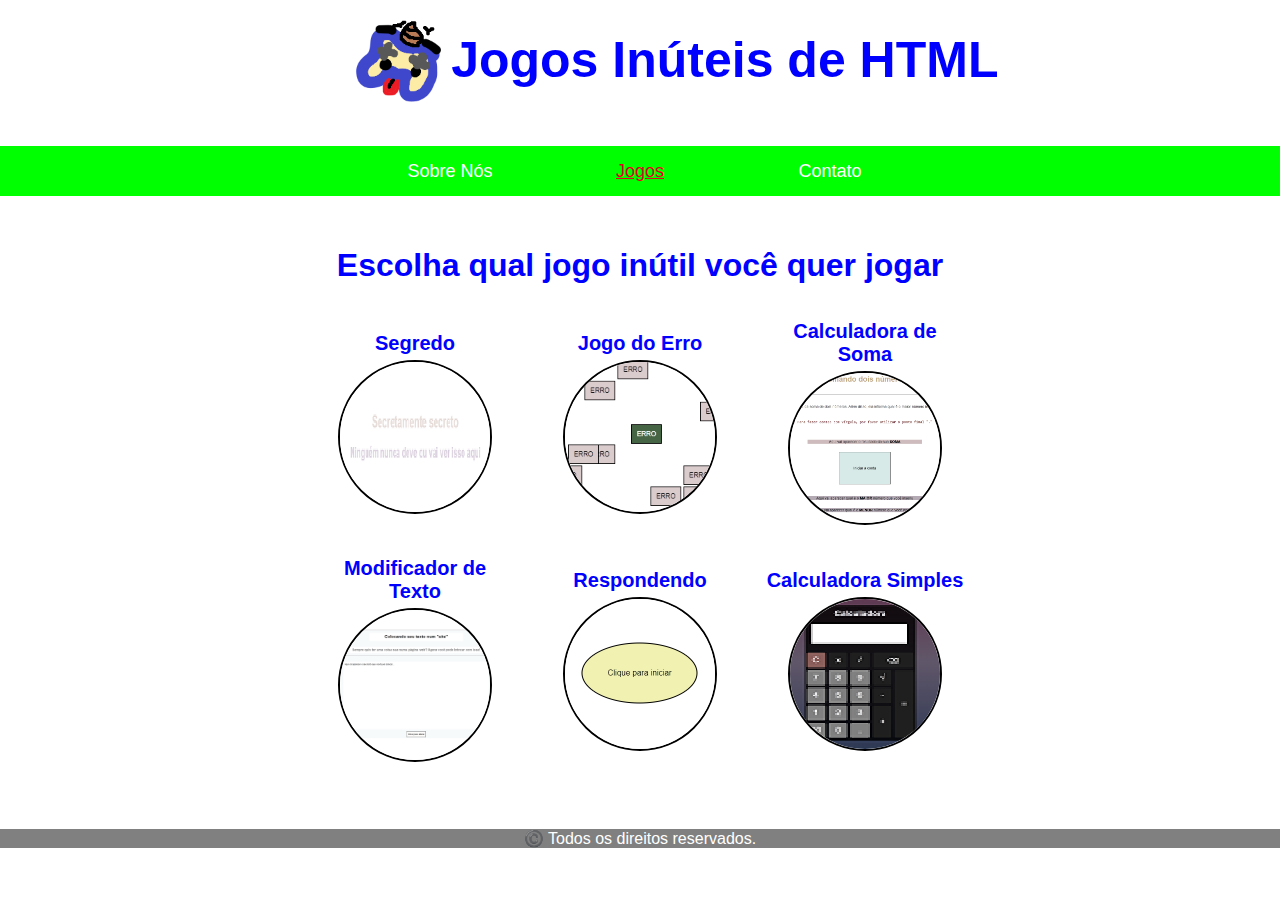
<file: index.html>
<!DOCTYPE html>
<head>

    <meta charset="UTF-8">  
	
	<link rel="icon" type="image/png" href="img/img-icone.png"/> 
    <title>HTML de Jogos Inúteis</title>
	
    <link href="css/estilo.css" type="text/css" rel="stylesheet">
	
</head>
<body>
    <div id="header">
        <div id="logo">
			<a href="https://html-de-jogos-inuteis.000webhostapp.com/index.html"><img id="logoImg" src="img/img-icone.png">
            <h1 id="tituloLogo">Jogos Inúteis de HTML</h1></a>
        </div>
        <div id="menu">
            <ul class="listaMenu">
                <li><a href="https://html-de-jogos-inuteis.000webhostapp.com/sobre.html">Sobre Nós</a></li>
                <li><a id="menuAtual" href="index.html">Jogos</a></li>
                <li><a href="https://html-de-jogos-inuteis.000webhostapp.com/contato.html">Contato</a></li>
            </ul>
        </div>
    </div>
    
    <div id="content">
        <div id="maisVendidos">
            <h1 id="tituloConteudo">Escolha qual jogo inútil você quer jogar</h1>
            <div id="areaProdutos">
                <table>
                    <tr>
                        <td>
                            <p class="tituloProduto">Segredo</p>
                            <a href="https://html-de-jogos-inuteis.000webhostapp.com/segredo.html"><img src="img/img-segredo.png"></a>                             
                        </td>
                        <td>
                            <p class="tituloProduto">Jogo do Erro</p>
                            <a href="https://html-de-jogos-inuteis.000webhostapp.com/jogo-do-erro.html"><img src="img/img-erro.png"></a>                                
                        </td>
                        <td>
                            <p class="tituloProduto">Calculadora de Soma</p>
                            <a href="https://html-de-jogos-inuteis.000webhostapp.com/calculadora-de-soma.html"><img src="img/img-soma.png"></a>                                
                        </td>
                    </tr>
                    <tr>
                        <td>
                            <p class="tituloProduto">Modificador de Texto</p>
                            <a href="https://html-de-jogos-inuteis.000webhostapp.com/modificador-de-texto.html"><img src="img/img-modificador.png"></a>                             
                        </td>
                        <td>
                            <p class="tituloProduto">Respondendo</p>
                            <a href="https://html-de-jogos-inuteis.000webhostapp.com/respondendo.html"><img src="img/img-respondendo.png"></a>                               
                        </td>
                        <td>
                            <p class="tituloProduto">Calculadora Simples</p>
                            <a href="https://html-de-jogos-inuteis.000webhostapp.com/calculadora-simples.html"><img src="img/img-calculadora.png"></a>                                
                        </td>                    
                    </tr>                    
                </table><br><br>
            </div>
        </div>        
    </div>
	
	<div style="background-color: grey; color: white; text-align:center;">
			©️ Todos os direitos reservados. 
		</div><br><br>

</body>
</html>
</file>
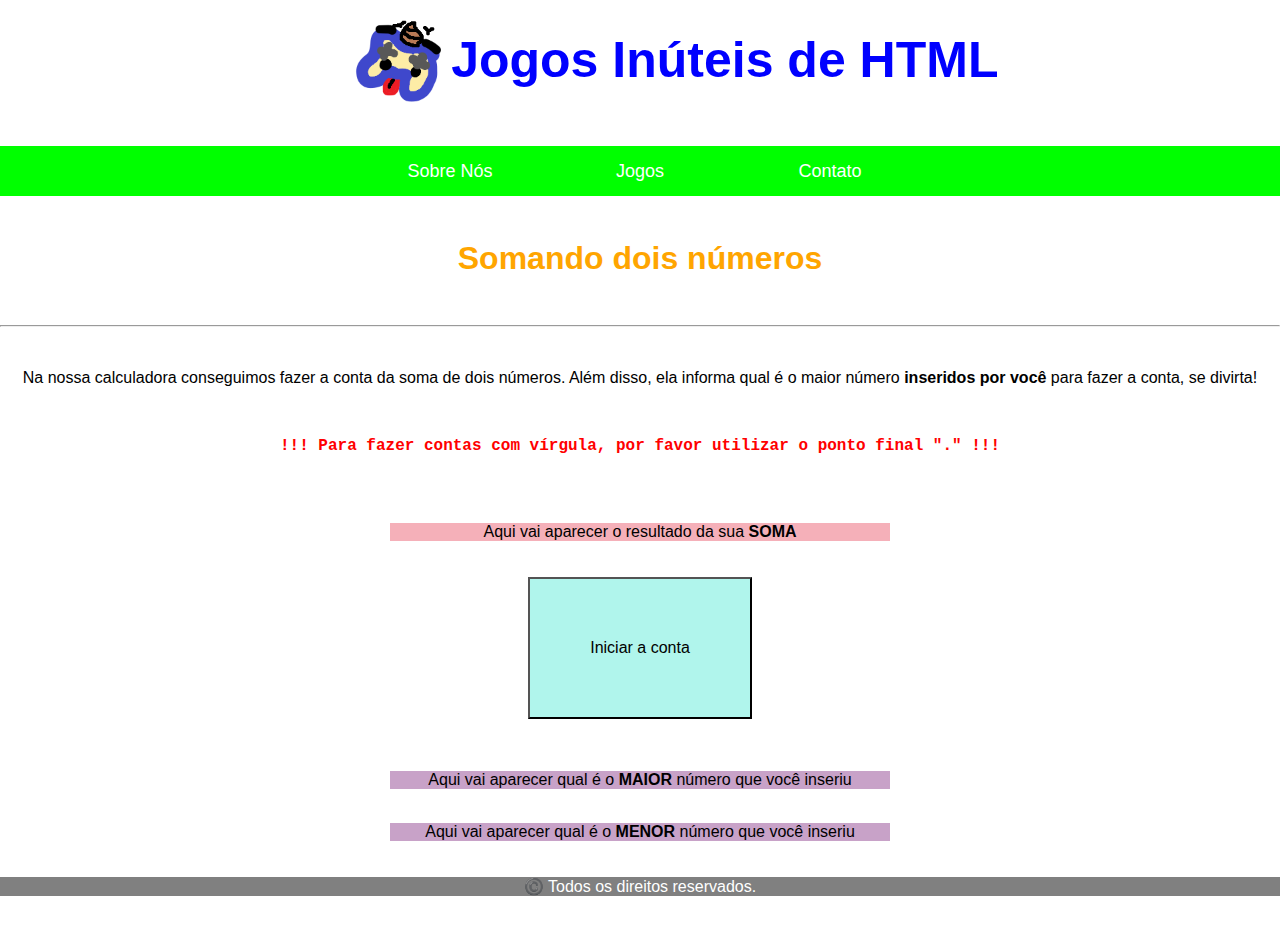
<file: calculadora-de-soma.html>
<!DOCTYPE html>

<html lang="pt-BR">
<head>

	<meta charset="UTF-8">
	<meta name="viewport" content="width=device-width, initial-scale=1.0">
	
	<link rel="icon" type="image/png" href="img/img-icone.png"/> 
    <link href="css/estilo.css" type="text/css" rel="stylesheet">
	
	<title>Calculadora de Soma</title>
	
	<!--res.innerHTML = "O resultado da soma entre "+R1+" e "+R2+" é igual a x"-->
	
	<style>
		body { font: 12pt Arial; magin: 0; }
		button { font-size: 12pt; padding: 60px; background-color: #b0f5ec; }
		resultado { background-color: grey; padding-top: 10px;  }
		h1 {text-align: center; color: orange; }
		p { text-align: center; }
		section { height: 18px; width: 500px; color: black; }
	</style>
	
</head>

<body>
 
	<div id="header">
        <div id="logo">
			<a href="https://html-de-jogos-inuteis.000webhostapp.com/index.html"><img id="logoImg" src="img/img-icone.png">
            <h1 id="tituloLogo">Jogos Inúteis de HTML</h1></a>
        </div>
        <div id="menu">
            <ul class="listaMenu">
                <li><a href="https://html-de-jogos-inuteis.000webhostapp.com/sobre.html">Sobre Nós</a></li>
                <li><a href="https://html-de-jogos-inuteis.000webhostapp.com/index.html">Jogos</a></li>
                <li><a href="https://html-de-jogos-inuteis.000webhostapp.com/contato.html">Contato</a></li>
            </ul>
        </div>
    </div><br><br>
	<hr>
 
	<div>
 
		<br><h1>Somando dois números</h1><br>
		<hr><br>
			<p>Na nossa calculadora conseguimos fazer a conta da soma de dois números. Além disso, 
			ela informa qual é o maior número <b>inseridos por você</b> para fazer a conta, se divirta!</p>
			<br><p style="font-family: monospace; color: red;"><b>!!! Para fazer contas com vírgula, por favor utilizar o ponto final "." !!!</b></p>
			<br><br>
	
				<section id="resultado" style="background-color: #f5b0b9; display: block; margin: 0 auto;">
		
					<p id="res-soma">Aqui vai aparecer o resultado da sua <b>SOMA</b></p>
		
				</section>
	
				<br><br>
				
			<button style="display: block; margin: 0 auto;" onclick="inicio()">Iniciar a conta</button>
			<br><br>
	
				<section id="maior" style="background-color: #c8a2c8; display: block; margin: 0 auto;">
	
					<p id="res-maior">Aqui vai aparecer qual é o <b>MAIOR</b> número que você inseriu</p>
	
				</section>
				
				<br>
				
				<section id="menor" style="background-color: #c8a2c8; display: block; margin: 0 auto;">
	
					<p id="res-maior">Aqui vai aparecer qual é o <b>MENOR</b> número que você inseriu</p>
	
				</section>
				
	<div><br><br>
	
	<div style="background-color: grey; color: white; text-align:center;">
			©️ Todos os direitos reservados. 
		</div><br><br>
	
	<script>
		function inicio()
		{
			var num1 = window.prompt("Primeiro numero: ");
			num1 = parseFloat(num1);

			var num2 = window.prompt("Segundo  numero para somar com "+num1+": ");
			num2 = parseFloat(num2);
			
			var soma = num1+num2;
			
			var res = window.document.getElementById('resultado')
			window.alert("Conta: "+num1+" + "+num2+" = < "+soma+" >")
			res.innerHTML = "Resultado da conta: [ "+num1+" ] + [ "+num2+" ] = | <b>< "+soma+" ></b> |" 
			
			var mais = document.getElementById('maior').innerHTML;
			if(num1>num2){
			document.getElementById('maior').innerHTML = "O MAIOR número é | <b>< "+num1+" ></b> |"
			}
			
			var mais = document.getElementById('maior').innerHTML;
			if(num1<num2){
			document.getElementById('maior').innerHTML = "O MAIOR número é | <b>< "+num2+" ></b> |"
			}
			else{
			document.getElementById('maior').innerHTML = "Opa, NÃO HÁ número maior, os números "+num1+" e "+num2+" são <b>< iguais ></b>";
			}
			
			var meno = document.getElementById('menor').innerHTML;
			if(num1>num2){
			document.getElementById('menor').innerHTML = "MENOR número é | <b>< "+num2+" ></b> |"
			}
			
			var meno = document.getElementById('menor').innerHTML;
			if(num1<num2){
			document.getElementById('menor').innerHTML = "MENOR número é | <b>< "+num1+" ></b> |"
			}
			else{
			document.getElementById('menor').innerHTML = "Opa, NÃO HÁ número menor, os números "+num1+" e "+num2+" são <b>< iguais ></b>";
			}
		}
	</script>

</body>
</html>
</file>
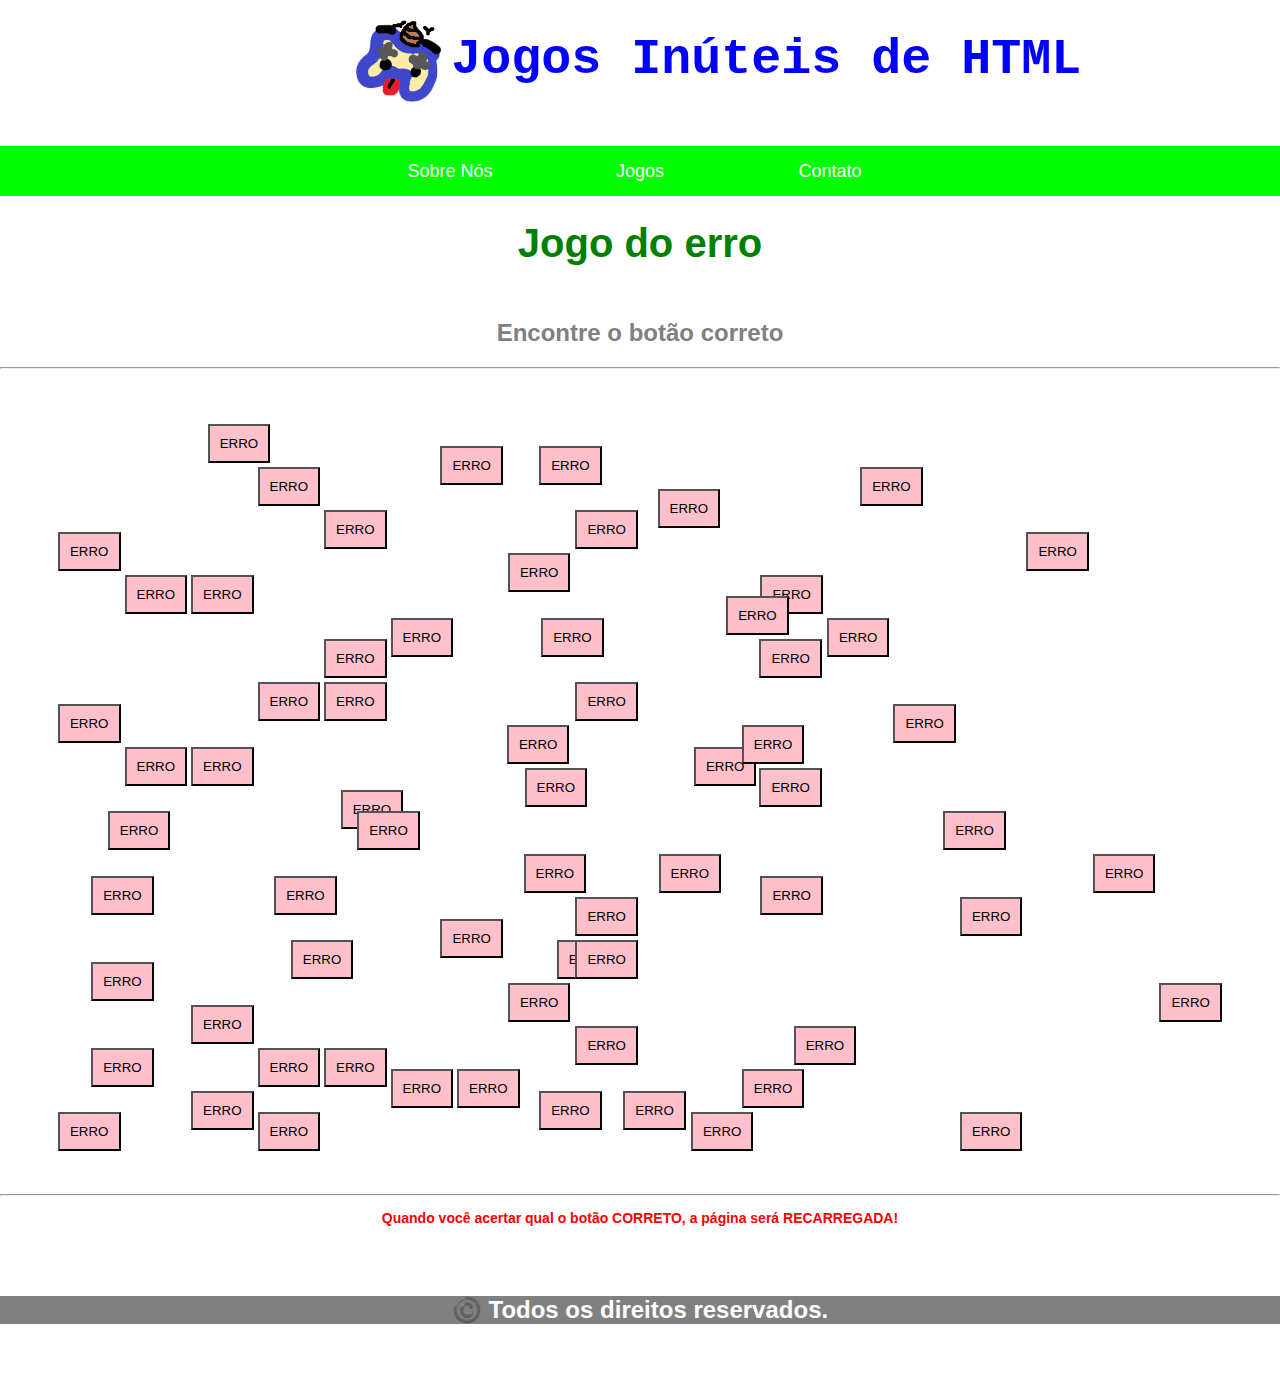
<file: jogo-do-erro.html>
<!DOCTYPE html>

<html lang="pt-BR">
<head>

	<meta charset="UTF-8">
	<meta name="viewport" content="width=device-width, initial-scale=1.0">
	
	<link rel="icon" type="image/png" href="img/img-icone.png"/> 
    <link href="css/estilo.css" type="text/css" rel="stylesheet">
	
	<title>Botão</title>
	
	<style>
		body { font: 12pt Arial; margin: 0; }
		.botao { font-size: 10pt; padding: 10px; background-color: pink; }
		.botao:active { color: white; background-color: red; }
		h4 { font-size: 30pt; text-align: center; color: green; margin-top: 20px; }
		h1 { font-family: monospace; font-size: 55px; text-align: center; color: blue; }
		h2 { text-align: center; color: grey; }
		.botoa { font-size: 10pt; padding: 10px; background-color: pink; }
		.botoa:active { color: white; background-color: green; } 
		button:visited { color: white; background-color: blue; }
		button:hover { color: white; background-color: blue; }
	</style>
	
</head>

<body>
	
	<div id="header">
        <div id="logo">
			<a href="https://html-de-jogos-inuteis.000webhostapp.com/index.html"><img id="logoImg" src="img/img-icone.png">
            <h1 id="tituloLogo">Jogos Inúteis de HTML</h1></a>
        </div>
        <div id="menu">
            <ul class="listaMenu">
                <li><a href="https://html-de-jogos-inuteis.000webhostapp.com/sobre.html">Sobre Nós</a></li>
                <li><a href="https://html-de-jogos-inuteis.000webhostapp.com/index.html">Jogos</a></li>
                <li><a href="https://html-de-jogos-inuteis.000webhostapp.com/contato.html">Contato</a></li>
            </ul>
        </div>
    </div><br><br><br>
	
	<div class="joguinho" style="display: block; margin: 0 auto;">
	
			<h4>Jogo do erro</h4>
			<h2>Encontre o botão correto<h2><hr>
			
			<p id="resultado"></p>
			<br>
			
			<table id="items" style="position: relative; margin-left: auto; margin-right: auto;">
				<tr>
					<td rowspan="2" colspan="2"><button class="botao" onclick="clicou()">ERRO</button></td>
					<td rowspan="2" colspan="6"><button class="botao" onclick="clicou()">ERRO</button></td>
					<td colspan="6"><button class="botao" onclick="clicou()">ERRO</button></td>
					<td rowspan="2" colspan="2"><button class="botao" onclick="clicou()">ERRO</button></td>
				</tr>
				<tr>
					<td rowspan="2" colspan="2"><button class="botao" onclick="clicou()">ERRO</button></td>
					<td colspan="7"><button class="botao" onclick="clicou()">ERRO</button></td>
					<td colspan="8"><button class="botao" onclick="clicou()">ERRO</button></td>
					<td rowspan="5" colspan="6"><button class="botao" onclick="clicou()">ERRO</button></td>
				</tr>
				<tr>
					<td colspan="8"><button class="botao" onclick="clicou()">ERRO</button></td>
					<td rowspan="2" colspan="2"><button class="botao" onclick="clicou()">ERRO</button></td>
					<td rowspan="2" colspan="2"><button class="botao" onclick="clicou()">ERRO</button></td>
					<td colspan="7" rowspan="4"><button class="botao" onclick="clicou()">ERRO</button></td>
				</tr>
				<tr>
					<td rowspan="4" rowspan="5"><button class="botao" onclick="clicou()">ERRO</button></td>
					<td colspan="8"><button class="botao" onclick="clicou()">ERRO</button></td>
					<td colspan="8"><button class="botao" onclick="clicou()">ERRO</button></td>
					<td rowspan="4" rowspan="7"><button class="botao" onclick="clicou()">ERRO</button></td>
				</tr>
				<tr>
					<td rowspan="2" colspan="2"><button class="botao" onclick="clicou()">ERRO</button></td>
					<td colspan="7"><button class="botao" onclick="clicou()">ERRO</button></td>
					<td colspan="8"><button class="botao" onclick="clicou()">ERRO</button></td>
					<td rowspan="5" colspan="6"><button class="botao" onclick="clicou()">ERRO</button></td>
				</tr>
				<tr>
					<td rowspan="4" rowspan="5"><button class="botao" onclick="clicou()">ERRO</button></td>
					<td colspan="8"><button class="botao" onclick="clicou()">ERRO</button></td>
					<td colspan="8"><button class="botao" onclick="clicou()">ERRO</button></td>
					<td rowspan="4" rowspan="7"><button class="botao" onclick="clicou()">ERRO</button></td>
				</tr>
				<tr>
					<td rowspan="2" colspan="2"><button class="botao" onclick="clicou()">ERRO</button></td>
					<td rowspan="7" colspan="2"><button class="botao" onclick="clicou()">ERRO</button></td>
					<td rowspan="5"><button class="botao" onclick="clicou()">ERRO</button></td>
					<td colspan="8"><button class="botao" onclick="clicou()">ERRO</button></td>
				</tr>
				<tr>
					<td rowspan="2" colspan="2"><button class="botao" onclick="clicou()">ERRO</button></td>
					<td rowspan="7" colspan="2"><button class="botao" onclick="clicou()">ERRO</button></td>
					<td rowspan="5"><button class="botao" onclick="clicou()">ERRO</button></td>
					<td colspan="8"><button class="botao" onclick="clicou()">ERRO</button></td>
				</tr>
				
				
				<tr>
					<td colspan="3"><button class="botao" onclick="clicou()">ERRO</button></td>
					<td colspan="8"><button class="botao" onclick="clicou()">ERRO</button></td>
					<td colspan="2" rowspan="7"><button class="botoa" onclick="clico()">ERRO</button></td>
					<td rowspan="3" colspan="6"><button class="botao" onclick="clicou()">ERRO</button></td>
				</tr>
				
				
				<tr>
					<td rowspan="4" rowspan="5"><button class="botao" onclick="clicou()">ERRO</button></td>
					<td colspan="8"><button class="botao" onclick="clicou()">ERRO</button></td>
					<td colspan="8"><button class="botao" onclick="clicou()">ERRO</button></td>
					<td rowspan="4" rowspan="7"><button class="botao" onclick="clicou()">ERRO</button></td>
				</tr>
				<tr>
					<td rowspan="2" colspan="2"><button class="botao" onclick="clicou()">ERRO</button></td>
					<td colspan="7"><button class="botao" onclick="clicou()">ERRO</button></td>
					<td colspan="8"><button class="botao" onclick="clicou()">ERRO</button></td>
					<td rowspan="5" colspan="6"><button class="botao" onclick="clicou()">ERRO</button></td>
				</tr>
				<tr>
					<td rowspan="4" rowspan="5"><button class="botao" onclick="clicou()">ERRO</button></td>
					<td colspan="8"><button class="botao" onclick="clicou()">ERRO</button></td>
					<td colspan="8"><button class="botao" onclick="clicou()">ERRO</button></td>
					<td rowspan="4" rowspan="7"><button class="botao" onclick="clicou()">ERRO</button></td>
				</tr>
				<tr>
					<td rowspan="2" colspan="2"><button class="botao" onclick="clicou()">ERRO</button></td>
					<td rowspan="7" colspan="2"><button class="botao" onclick="clicou()">ERRO</button></td>
					<td rowspan="5"><button class="botao" onclick="clicou()">ERRO</button></td>
					<td colspan="8"><button class="botao" onclick="clicou()">ERRO</button></td>
				</tr>
				<tr>
					<td rowspan="2" colspan="2"><button class="botao" onclick="clicou()">ERRO</button></td>
					<td rowspan="7" colspan="2"><button class="botao" onclick="clicou()">ERRO</button></td>
					<td rowspan="5"><button class="botao" onclick="clicou()">ERRO</button></td>
					<td colspan="8"><button class="botao" onclick="clicou()">ERRO</button></td>
				</tr>
				<tr>
					<td rowspan="4" rowspan="5"><button class="botao" onclick="clicou()">ERRO</button></td>
					<td colspan="8"><button class="botao" onclick="clicou()">ERRO</button></td>
					<td colspan="8"><button class="botao" onclick="clicou()">ERRO</button></td>
					<td rowspan="4" rowspan="7"><button class="botao" onclick="clicou()">ERRO</button></td>
				</tr>
				<tr>
					<td rowspan="2" colspan="2"><button class="botao" onclick="clicou()">ERRO</button></td>
					<td rowspan="2" colspan="6"><button class="botao" onclick="clicou()">ERRO</button></td>
					<td colspan="6"><button class="botao" onclick="clicou()">ERRO</button></td>
					<td rowspan="2" colspan="2"><button class="botao" onclick="clicou()">ERRO</button></td>
				</tr>
				<tr>
					<td rowspan="2" colspan="2"><button class="botao" onclick="clicou()">ERRO</button></td>
					<td colspan="7"><button class="botao" onclick="clicou()">ERRO</button></td>
					<td colspan="8"><button class="botao" onclick="clicou()">ERRO</button></td>
					<td rowspan="5" colspan="6"><button class="botao" onclick="clicou()">ERRO</button></td>
				</tr>
			</table>
			
			<br><hr>
		
		<div style="color: red; text-align:center; font-size: 14px; width:100%;">		
			<p>Quando você acertar qual o botão CORRETO, a página será RECARREGADA!</p>
		</div><br><br>
		
		<div style="background-color: grey; color: white; text-align:center;">
			©️ Todos os direitos reservados. 
		</div><br><br>
		
	<script>
		function clicou()
		{
			window.alert('Botão ERRADO, continue procurando pelo botão certo nesse jogo inútil!')
		}
		function clico()
		{
			window.alert('Você clicou no botão CERTO! Se quiser jogue de novo esse jogo inútil')
			window.location.reload();
		}
		
		(function()
		{
		/**
		* Deixar os itens do array em ordem aleatoria
		*/
		Array.prototype.shuffle = function() {
		var i = this.length, j, tempi, tempj;
		if ( i == 0 ) return this;
		while ( --i ) {
			j       = Math.floor( Math.random() * ( i + 1 ) );
			tempi   = this[i];
			tempj   = this[j];
			this[i] = tempj;
			this[j] = tempi;
		}
		return this;
		}

		/**
		* Inicialização das variaveis
		*/
		var items = document.getElementById('items'),
			lis = items.getElementsByTagName('tr'),
			arr = [],
			max = lis.length;

		/**
		* Colocando o html colection em um array
		*/
		for( var i = 0; i<max; i++ ){
			arr[i] = lis[i];
		}
		arr = arr.shuffle();

		/**
		* Removendo os items
		*/
		while (items.firstChild) {
			items.removeChild(items.firstChild);
		}

		/**
		* Inserindo novamente no DOM
		*/
		while( i-- ){
			items.appendChild( arr[i] );
		}
		})();
	</script>

</body>
</html>
</file>
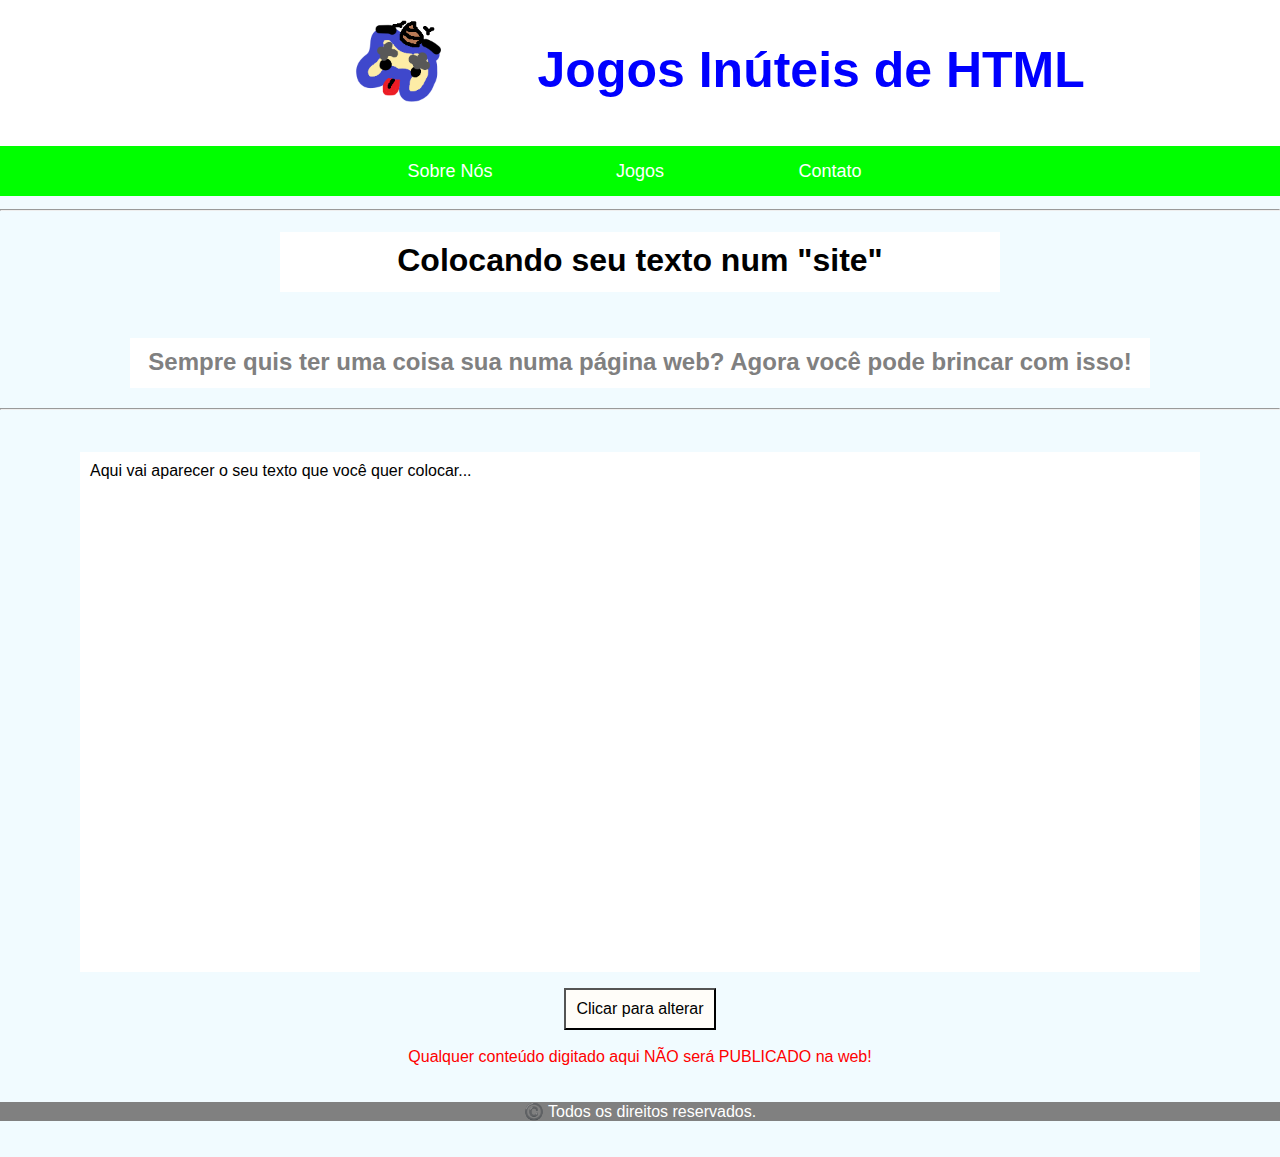
<file: modificador-de-texto.html>
<!DOCTYPE html>

<html lang="pt-BR">
<head>

	<meta charset="UTF-8">
	<meta name="viewport" content="width=device-width, initial-scale=1.0">
	
	<link rel="icon" type="image/png" href="img/img-icone.png"/> 
    <link href="css/estilo.css" type="text/css" rel="stylesheet">
	
	<title>Modificando Texto</title>
	
	<style>
		body { font: 12pt Arial; background-color: #f1fbff; margin: 0; }
		input { font-size: 12pt; padding: 10px; margin-top: 10px; background-color: #fffdf9; }
		h1 { position: relative; margin-left: auto; margin-right: auto; padding: 10px; width: 700px; height: 40px; text-align: center; background-color: white; }
		h2 { position: relative; margin-left: auto; margin-right: auto; padding: 10px; width: 1000px; height: 30px; text-align: center; color: grey;  margin-top: -30px; background-color: white; }
		p { position: relative; margin-left: auto; margin-right: auto; padding: 10px; width: 1100px; height: 500px; text-align: justify; background-color: white; }
	</style>
	
</head>

<body>
		
	<div id="header">
        <div id="logo">
			<a href="https://html-de-jogos-inuteis.000webhostapp.com/index.html"><img id="logoImg" src="img/img-icone.png">
            <h1 id="tituloLogo">Jogos Inúteis de HTML</h1></a>
        </div>
        <div id="menu">
            <ul class="listaMenu">
                <li><a href="https://html-de-jogos-inuteis.000webhostapp.com/sobre.html">Sobre Nós</a></li>
                <li><a href="https://html-de-jogos-inuteis.000webhostapp.com/index.html">Jogos</a></li>
                <li><a href="https://html-de-jogos-inuteis.000webhostapp.com/contato.html">Contato</a></li>
            </ul>
        </div>
    </div><br><br>
		
		<br><hr>
		<h1 id="titulo">Colocando seu texto num "site"</h1>
		<br><br><br>
		<h2 id="subtitulo">Sempre quis ter uma coisa sua numa página web? Agora você pode brincar com isso!</h2>
		<hr>

		<section>
			<br>
			<p id="resultado">Aqui vai aparecer o seu texto que você quer colocar...</p>
		</section>
	
		<input type="button" value="Clicar para alterar" style="display: block; margin: 0 auto;" onclick="inicio()">
		<br>
		
		<div style="color: red; text-align:center;">
			Qualquer conteúdo digitado aqui NÃO será PUBLICADO na web! 
		</div><br><br>
		
		<div style="background-color: grey; color: white; text-align:center;">
			©️ Todos os direitos reservados. 
		</div><br><br>
		
	<script>
		function inicio()
		{
			window.alert('Qualquer conteúdo digitado aqui NÃO será PUBLICADO na web! Tudo estará APENAS no SEU NAVEGADOR.')
			
			var testando = window.prompt('Digite o texto que deseja aparecer no site')
			var titulando = window.prompt('Agora mude o título do site')
			var titulandos = window.prompt('Agora mude o subtítulo do site')
			
			var tes = window.document.getElementById('resultado')
			tes.innerHTML = ""+testando+""
			var tit = window.document.getElementById('titulo')
			tit.innerHTML = ""+titulando+""
			var tits = window.document.getElementById('subtitulo')
			tits.innerHTML = ""+titulandos+""
		}
	</script>

</body>
</html>
</file>
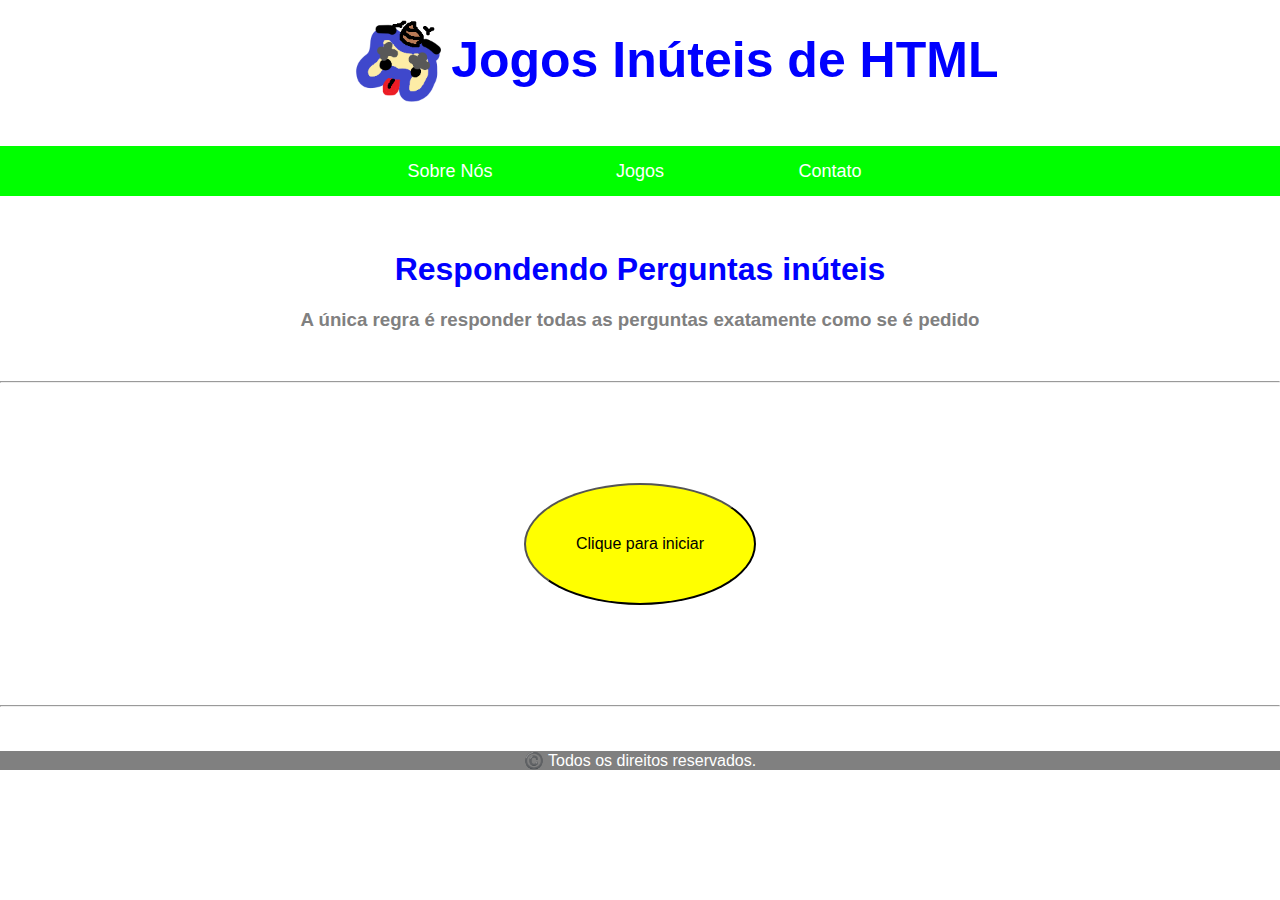
<file: respondendo.html>
<!DOCTYPE html>

<html lang="pt-BR">
<head>

	<meta charset="UTF-8">
	<meta name="viewport" content="width=device-width, initial-scale=1.0">
	
	<link rel="icon" type="image/png" href="img/img-icone.png"/> 
    <link href="css/estilo.css" type="text/css" rel="stylesheet">
	
	<title>Respondendo</title>
	
	<style>
		body { font: 12pt Arial; magin: 0; }
		button { background-color: yellow; display: block; margin: 0 auto; font-size: 12pt; margin-bottom: 100px; margin-top: 100px; margin-bottom: 100px; padding: 50px; color: black; border-radius: 50%; }
		button:visited { color: green; background-color: pink; }
		button:hover { color: green; background-color: pink; }
		h1 { text-align: center; color: blue; margin-top: 50px; }
		h3 { text-align: center; color: grey; margin-top: 10px; margin-bottom: 50px; }
	</style>
	
</head>

<body>

	<div id="header">
        <div id="logo">
			<a href="https://html-de-jogos-inuteis.000webhostapp.com/index.html"><img id="logoImg" src="img/img-icone.png">
            <h1 id="tituloLogo">Jogos Inúteis de HTML</h1></a>
        </div>
        <div id="menu">
            <ul class="listaMenu">
                <li><a href="https://html-de-jogos-inuteis.000webhostapp.com/sobre.html">Sobre Nós</a></li>
                <li><a href="https://html-de-jogos-inuteis.000webhostapp.com/index.html">Jogos</a></li>
                <li><a href="https://html-de-jogos-inuteis.000webhostapp.com/contato.html">Contato</a></li>
            </ul>
        </div>
    </div><br><br><br>
	
	<div>
	
		<h1>Respondendo Perguntas inúteis</h1>
		<h3>A única regra é responder todas as perguntas exatamente como se é pedido</h3><hr>
	
			<button onclick="inicio()">Clique para iniciar</button><hr>
	
	</div><br><br>
	
	<div style="background-color: grey; color: white; text-align:center;">
			©️ Todos os direitos reservados. 
		</div><br><br>
	
	<script>
		function inicio()
		{
			var nome = window.prompt('Para comecar, me diga, qual o seu nome?')
			var sobrenome = window.prompt('Qual é o seu sobrenome/nome da família?')
			
			window.alert('Olá, '+nome+' '+sobrenome+'! É um prazer te conhecer!')
			
			var primeiro = window.prompt('Agora, qual o dia do seu aniversário em números '+nome+'?')
			var segundo = window.prompt('Qual é nome do mês do seu aniversário?')
			var terceiro = window.prompt('E por último, qual o ano (aaaa) que você nasceu?')
			
			window.alert('Muito obrigado, '+nome+'! Agora eu sei que o seu aniversário é no dia '+primeiro+' de '+segundo+' de '+terceiro+', e eu te darei Feliz Aniversário nesse dia comemorando seu aniversário!!!')
		
			var pri = window.prompt('Para terminarmos, me diga, doce ou salgado?')
			var seg = window.prompt('E agora qual '+pri+' que você mais gosta de comer? Só para te deixar com vontade pensando kkkk')
			
			window.alert('Esse foi o final, e quem sabe um dia te dou '+seg+' para você comer :)')
			window.alert('Obrigado por "jogar" esse conteúdo inputil do nosso site '+nome+', espero que tenha sido indediante')
		}
	</script>

</body>
</html>
</file>
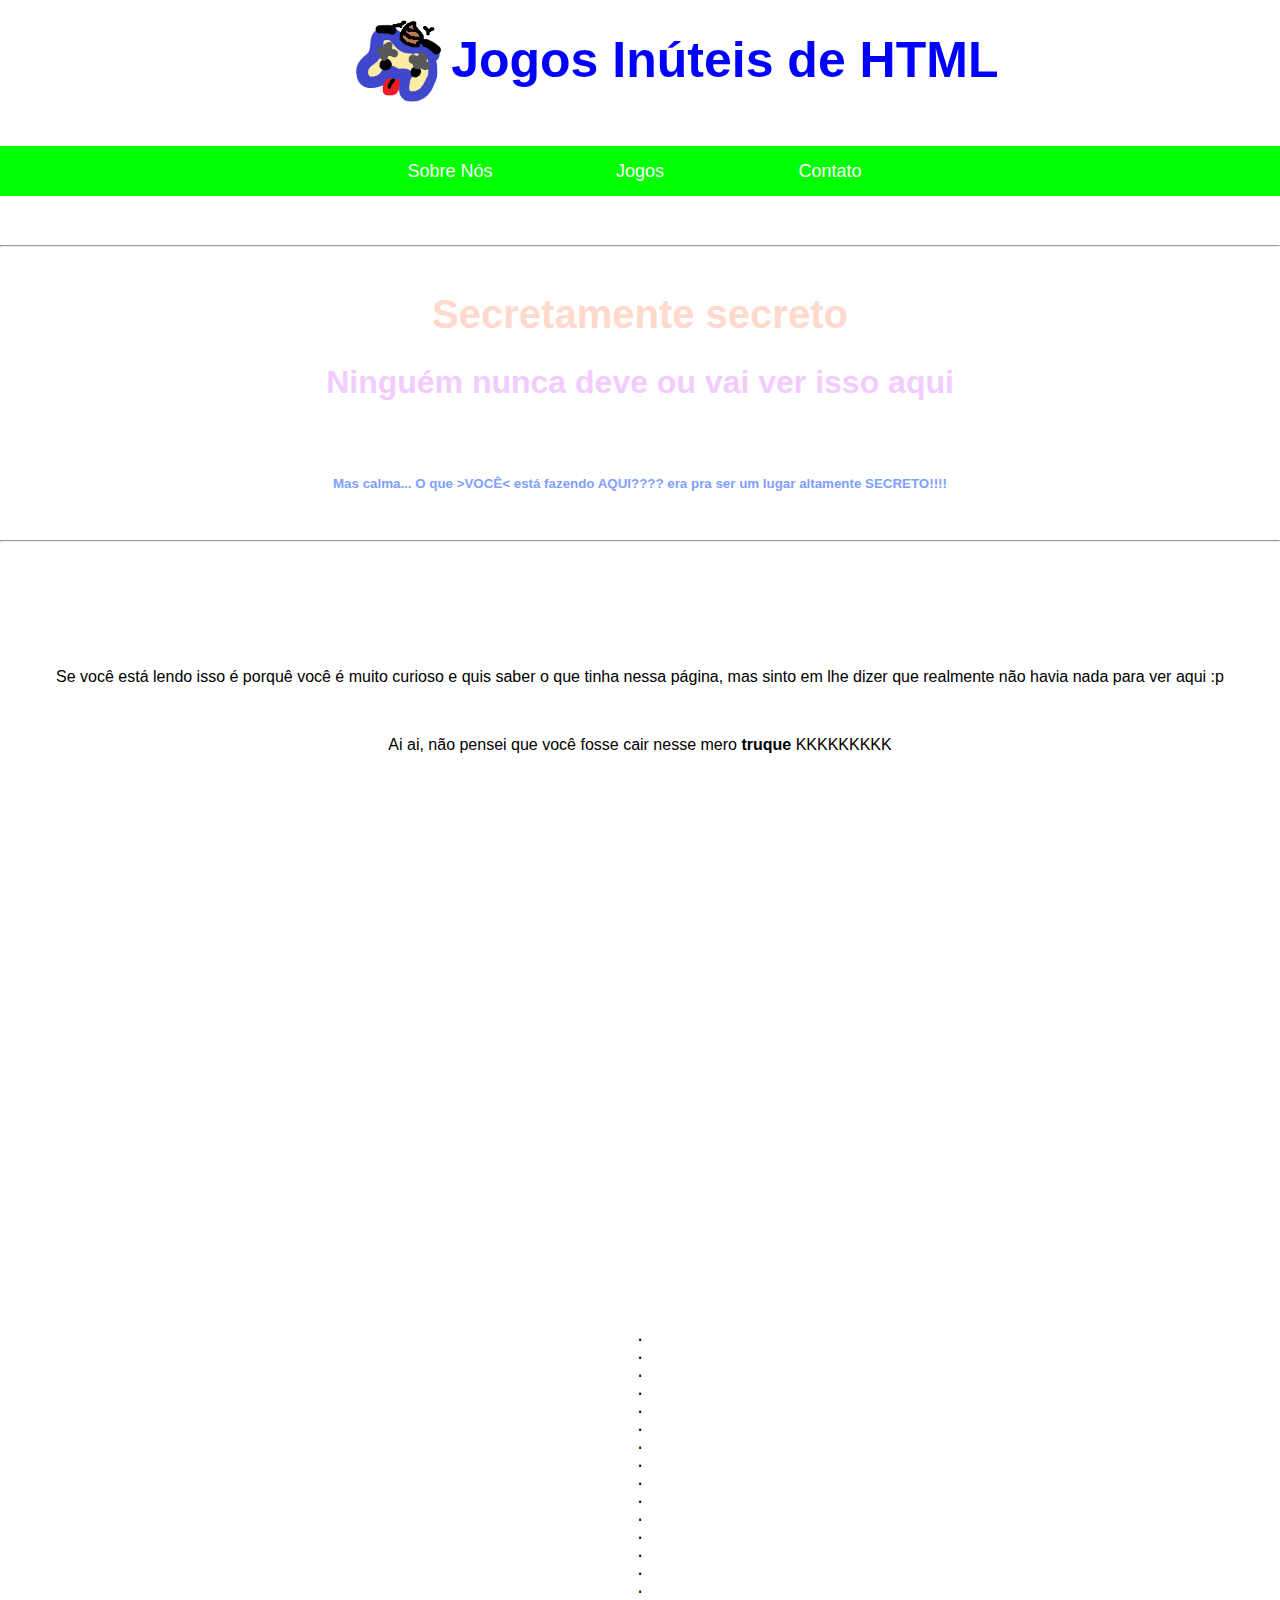
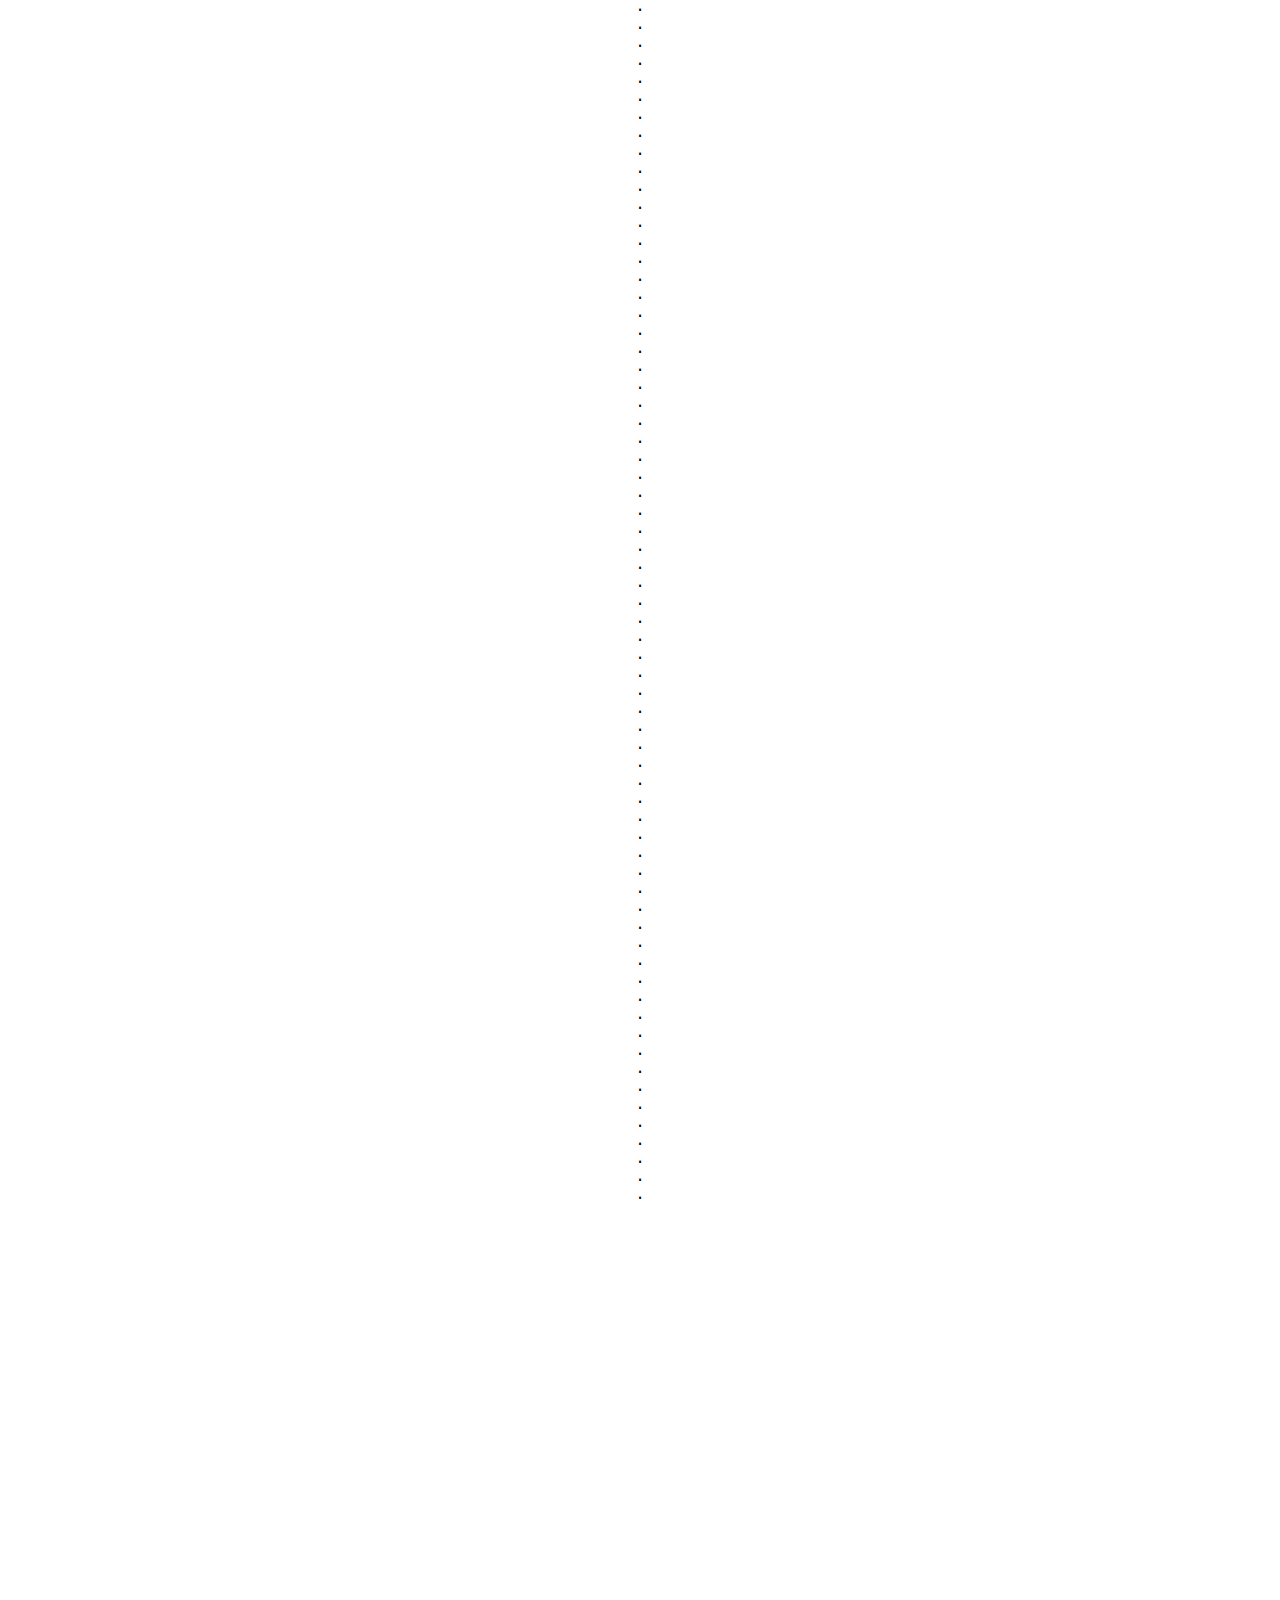
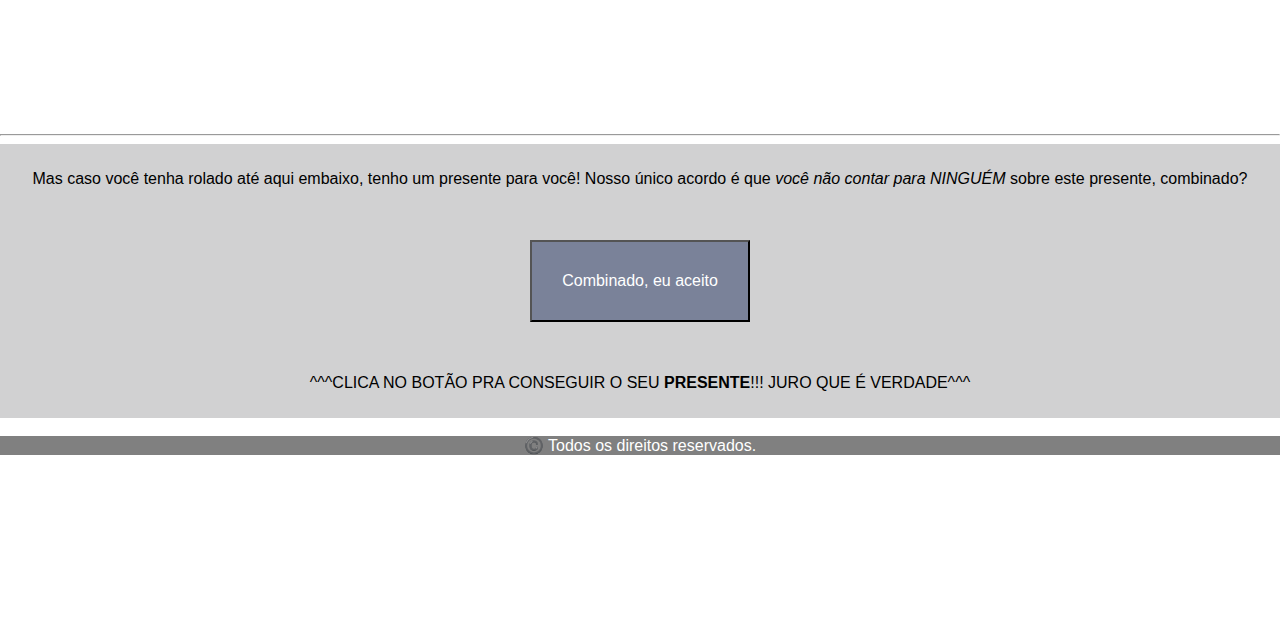
<file: segredo.html>
<!DOCTYPE html>

<!-- Script que executa sozinho, sem a intervenção do usuário -->
<html lang="pt-BR">
<head>

	<meta charset="UTF-8">
	<meta name="viewport" content="width=device-width, initial-scale=1.0">
	
	<link rel="icon" type="image/png" href="img/img-icone.png"/> 
    <link href="css/estilo.css" type="text/css" rel="stylesheet">
	
	<title>Segredo</title>
	
	<style>
		body { font: 12pt Arial; magin: 0; }
		button { font-size: 12pt; padding: 30px; background-color: #7a8299; color: white; }
		h1 { font-size: 30pt; text-align: center; color: #ffd9cc; }
		h2 { font-size: 24pt; text-align: center; color: #f2ccff; }
		h6 { font-size: 10pt; text-align: center; color: #80a0ff; }
		p { text-align: center;  }
	</style>
	
</head>

<body>
	
	<div id="header">
        <div id="logo">
			<a href="https://html-de-jogos-inuteis.000webhostapp.com/index.html"><img id="logoImg" src="img/img-icone.png">
            <h1 id="tituloLogo">Jogos Inúteis de HTML</h1></a>
        </div>
        <div id="menu">
            <ul class="listaMenu">
                <li><a href="https://html-de-jogos-inuteis.000webhostapp.com/sobre.html">Sobre Nós</a></li>
                <li><a href="https://html-de-jogos-inuteis.000webhostapp.com/index.html">Jogos</a></li>
                <li><a href="https://html-de-jogos-inuteis.000webhostapp.com/contato.html">Contato</a></li>
            </ul>
        </div>
    </div>
	<br><br><br><br><br>
	
	<hr>
	<div id="titulos" style="padding: 10px;">
	
		<h1><b>Secretamente secreto</b></h1>
		<h2><b>Ninguém nunca deve ou vai ver isso aqui</b></h2>
		<br>
		<h6><b>Mas calma... O que >VOCÊ< está fazendo AQUI???? era pra ser um lugar altamente SECRETO!!!!</b></h6>
	
	</div>
	
	<hr>
	<br>
	
	<p style="margin-top: 100px;"> Se você está lendo isso é porquê você é muito curioso e quis saber o que tinha nessa página, 
	mas sinto em lhe dizer que realmente não havia nada para ver aqui :p</p>
	<br>
	<p> Ai ai, não pensei que você fosse cair nesse mero <b>truque</b> KKKKKKKKK</p>
	
	<p style="display: block; margin: 0 auto; font-family: monospace;">
	<br>
	<br>
	<br>
	<br>
	<br>
	<br>
	<br>
	<br>
	<br>
	<br>
	<br>
	<br>
	<br>
	<br>
	<br>
	<br>
	<br>
	<br>
	<br>
	<br>
	<br>
	<br>
	<br>
	<br>
	<br>
	<br>
	<br>
	<br>
	<br>
	<br>
	<br>.
	<br>.
	<br>.
	<br>.
	<br>.
	<br>.
	<br>.
	<br>.
	<br>.
	<br>.
	<br>.
	<br>.
	<br>.
	<br>.
	<br>.
	<br>.
	<br>.
	<br>.
	<br>.
	<br>.
	<br>.
	<br>.
	<br>.
	<br>.
	<br>.
	<br>.
	<br>.
	<br>.
	<br>.
	<br>.
	<br>.
	<br>.
	<br>.
	<br>.
	<br>.
	<br>.
	<br>.
	<br>.
	<br>.
	<br>.
	<br>.
	<br>.
	<br>.
	<br>.
	<br>.
	<br>.
	<br>.
	<br>.
	<br>.
	<br>.
	<br>.
	<br>.
	<br>.
	<br>.
	<br>.
	<br>.
	<br>.
	<br>.
	<br>.
	<br>.
	<br>.
	<br>.
	<br>.
	<br>.
	<br>.
	<br>.
	<br>.
	<br>.
	<br>.
	<br>.
	<br>.
	<br>.
	<br>.
	<br>.
	<br>.
	<br>.
	<br>.
	<br>.
	<br>.
	<br>.
	<br>.
	<br>.
	<br>
	<br>
	<br>
	<br>
	<br>
	<br>
	<br>
	<br>
	<br>
	<br>
	<br>
	<br>
	<br>
	<br>
	<br>
	<br>
	<br>
	<br>
	<br>
	<br>
	<br>
	<br>
	<br>
	<br>
	<br>
	<br>
	<br>
	<br>
	<br>
	<br>
	</p>
	
	<hr>
	
	<div id="rodape" style="background-color: #d1d1d2; padding: 10px;">
	
		<p>Mas caso você tenha rolado até aqui embaixo, tenho um presente para você! 
		Nosso único acordo é que <i>você não contar para NINGUÉM</i> sobre este presente, combinado?</p>
		<br><br>
	
		<button style="display: block; margin: 0 auto;" onclick="combinar()">Combinado, eu aceito</button>
		<br><br>
	
		<p>^^^CLICA NO BOTÃO PRA CONSEGUIR O SEU <b>PRESENTE</b>!!! JURO QUE É VERDADE^^^</p>
	
	</div><br>
	
	<div style="background-color: grey; color: white; text-align:center;">
			©️ Todos os direitos reservados. 
		</div><br><br>
	
	<script>
	
		window.alert('Não há nada aqui para ver!!! Feche a página')
		window.alert('É sério, fecha a página, ou você vai se meter em problema')
		window.alert('Ainda ta insistindo????? Meu deus, ninguém te quer aqui!')
		
		function combinar()
		{
			window.alert('Tem certeza? Não tem mais volta depois! Se tiver certeza clique no ok')
			window.alert('Você concordou com os termos! Mas sinto em lhe dizer que você perdeu o seu tempo... realmente esse "jogo" é inútil')
		}
		
	</script>

</body>
</html>
</file>
<file: css/estilo.css>
body {
    font-family: Candara, Helvetica, sans-serif;    
    margin: 0;
}

#header {
    width: 100%;
    height: 137px;
    padding-top: 10px;
	background-color: white;
}

#logo {
    width: 100%;    
    height: 120px;
    position: relative;
    left: 44%;
    margin-left: -212px;
}

#areaProdutos img {position:relative; -webkit-filter:grayscale(75%);}
#areaProdutos img:hover{top:-2px;box-shadow:0 3px 3px #666; -webkit-filter:grayscale(0%); transition: 0s;}

#logoImg {
    width: 100px;
    height: 100px;
    float: left;
}

#tituloLogo {
    float: left;
    color: blue;
	text-align: center;
    line-height: 100px;
    margin: 0;
    font-size: 50px;
}

#menu {
    width: 100%;
    height: 50px;
	position: relative;
    margin-left: auto;
    margin-right: auto;
	background-color: lime;
}

.listaMenu {
    width: 700px;
	height: 50px;
	background-color: lime;
	position: relative;
    margin-left: auto;
    margin-right: auto;
}

.listaMenu ul {
	list-style-type: none;
	margin: 0;
	padding: 0;
	overflow: hidden;
	background-color: orange;
}

.listaMenu li {
    display: inline-block;
	float: left;
	margin-left: 90px;
}

.listaMenu li a {
    text-decoration: none;
	background-color: lime;
	display: inline-block;
	width: 100px;
	height: 35px;
	padding-top: 15px;
	text-align: center;
	font-size: 18px;
	text-decoration: none;
}

.listaMenu li a:link,
.listaMenu li a:visited {
    color: white;
}

.listaMenu li a:hover {
    color: #e50021;
	text-decoration: underline;
	background-color: black;
}

#menuAtual:link,
#menuAtual:visited {
	text-decoration: underline;
	color: #e50021
}

#content {
    width: 700px;
    background-color: white;
	margin-top: 100px;
    position: relative;
    margin-left: auto;
	margin-right: auto;
}

#tituloConteudo {
    color: blue;
    text-align: center;
    margin-bottom: 10px;
}



#areaProdutos table {   
    border-spacing: 25px;
    border-collapse: separate;
    text-align: center;
}

#areaProdutos td {    
    width: 250px;
    color: blue;
    font-size: 20px;
}

#areaProdutos td img {
    width: 150px;
    height: 150px;
    margin-top: 5px;
    border-radius: 50%;
    border: 2px solid black;
}

.tituloProduto {
    font-weight: bold;
    margin: 0;
}
</file>
